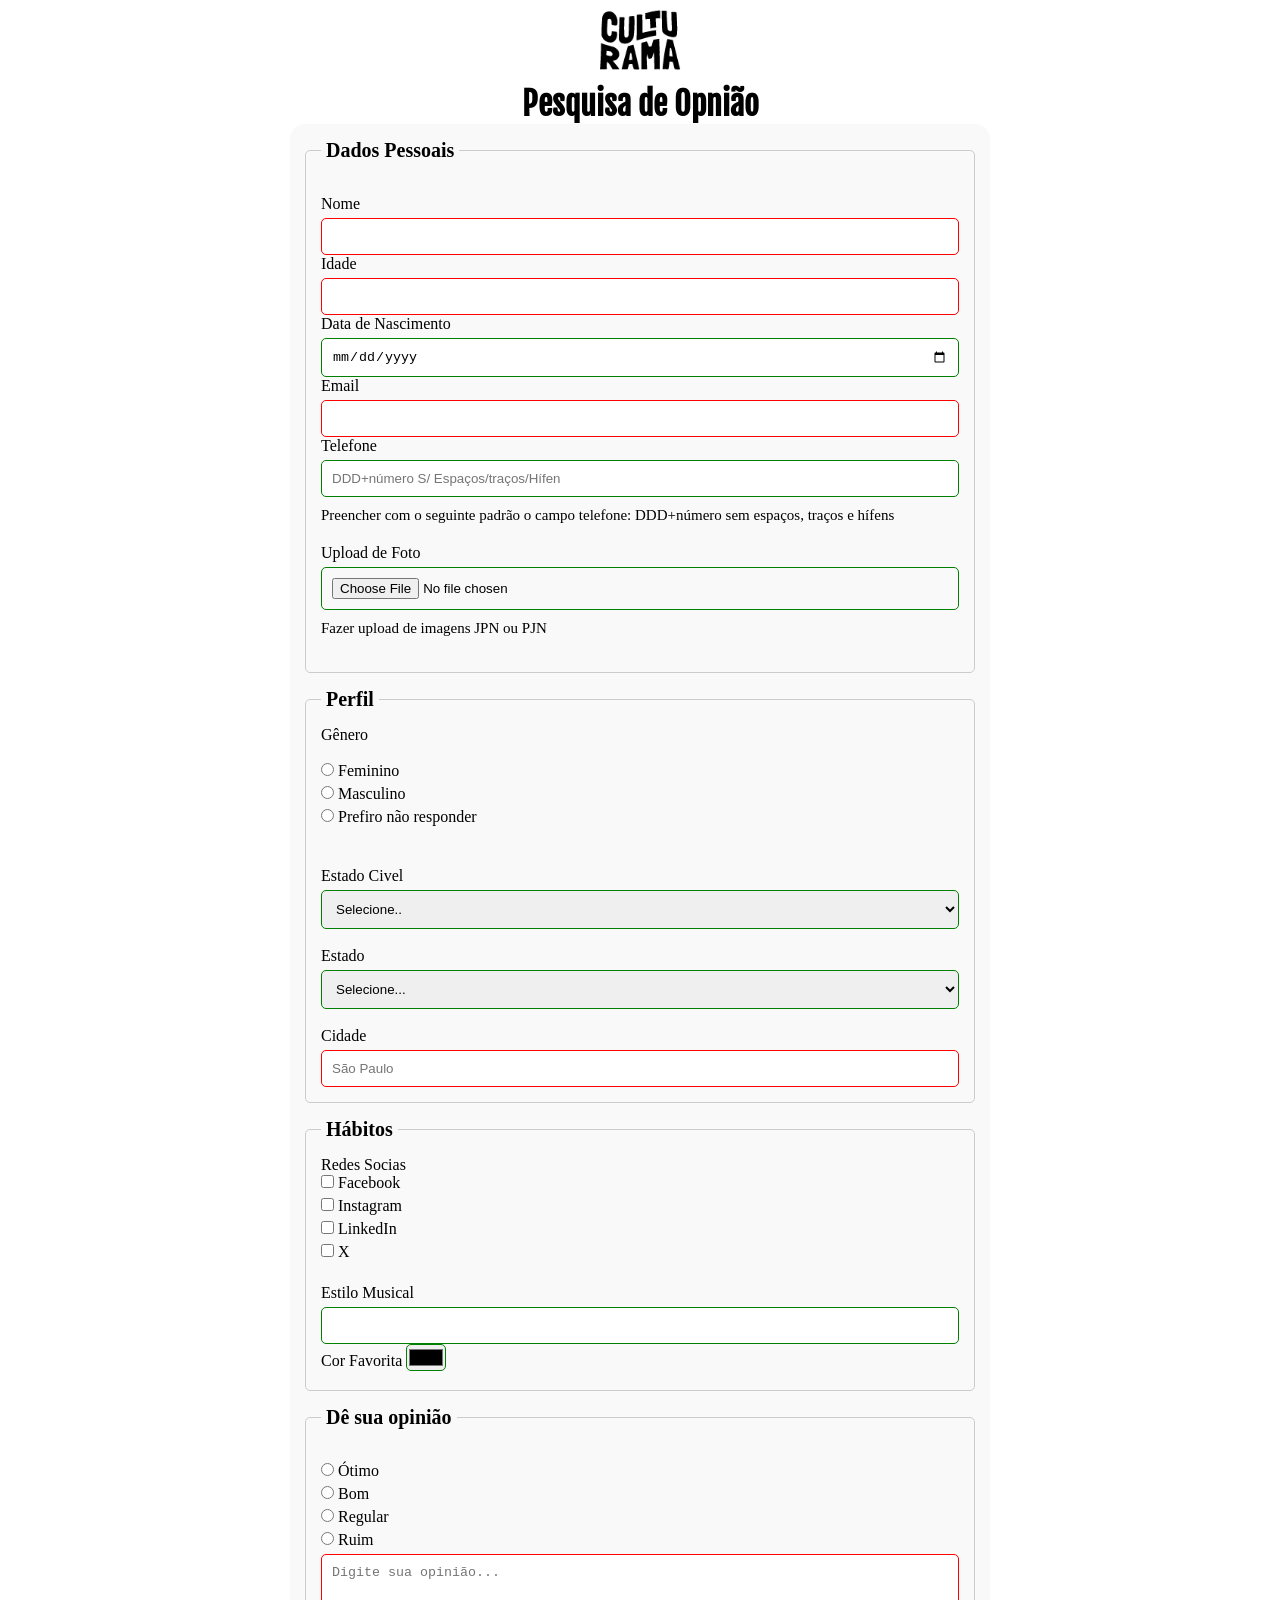
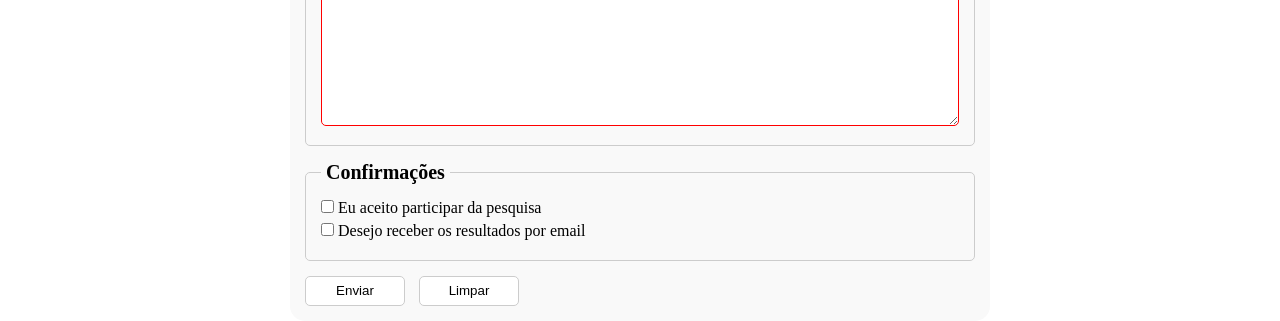
<file: index.html>
<!DOCTYPE html>
<html lang="pt-BR">
<head>
    <meta charset="UTF-8">
    <meta name="viewport" content="width=device-width, initial-scale=1.0">

    <link rel="icon" href="img/culturama-favico.png">
    <link rel="stylesheet" href="css/style.css">

    <link rel="preconnect" href="https://fonts.googleapis.com">
    <link rel="preconnect" href="https://fonts.gstatic.com" crossorigin>
    <link href="https://fonts.googleapis.com/css2?family=Fjalla+One&family=Work+Sans&display=swap" rel="stylesheet">

    <title>Pesquisa Culturama</title>
</head>
<body>
    <main>
    <header>
        <img src="img/logo-culturama.png" alt="Logo Culturama">
        <h1>Pesquisa de Opnião</h1>
    </header>
    <section>
        <!--FORMULÁRIO-->
        <form action="sucesso.html" method="get">
            <!--Dados pessoais-->
            <fieldset>
                <legend>Dados Pessoais</legend>
                <br>
                <label for="name">Nome</label>
                <input type="text" name="username" id="name" required>
                <br>
                <label for="age">Idade</label>
                <input type="number" id="age" name="userAge" min="12" max="100" required>
                <br>
                <label for="birthDate">Data de Nascimento</label>
                <input type="date" id="birthDate" name="userBirthDate">
                <br>
                <label for="Email">Email</label>
                <input type="email" id="Email" name="userEmail" required>
                <br>
                <!--Adicionando aria-describedby para melhorar acessibilidade-->
                <label for="PhoneNumber">Telefone</label>
                <input type="tel" id="PhoneNumber" name="userPhoneNumber" pattern="[0-9]{11}" placeholder="DDD+número S/ Espaços/traços/Hífen" aria-describedby="PhoneNumberdesc">
                <small id="PhoneNumberdesc">Preencher com o seguinte padrão o campo telefone: DDD+número sem espaços, traços e hífens</small>
                <br>
                <!--Adicionando aria-describedby para melhorar acessibilidade-->
                <label for="Image">Upload de Foto</label>
                <input type="file" id="Image" accept="image/*" name="userImage" aria-describedby="descimage">
                <small id="descimage">Fazer upload de imagens JPN ou PJN</small>
                <br>
            </fieldset>
            <!--PERFIL-->
            <fieldset>
                <legend>Perfil</legend>
                <p>Gênero</p>
                <br>
                <div>
                    <input type="radio" id="Feminine"name="userGender" value="Feminino">
                    <label for="Feminine">Feminino</label>
                <br>
                
                    <input type="radio" id="Masculine"name="userGender" value="Masculino">
                    <label for="Masculine">Masculino</label>
                    <br>

                    <input type="radio" id="Not"name="userGender" value="Prefiro nãoresponder">
                    <label for="Not">Prefiro não responder<label>
                </div>
                <br><br>
                <div class="estadoCivel">
                    <label for="maritalStatus">Estado Civel<label>
                </div>
                <select name="userMatitalStatus"          id="maritalStatus">
                    <option value="notInformed">Selecione..</option>
                    <option value="Casado">Casado</option>
                    <option value="Solteiro">Solteiro<option>
                    <option value="Divorciado">Divorciado<option>
                </select>
                
                <br><br>
                <label for="State">Estado</label>
                <select name="userState" id="State" required>
                    <option value="notInformed">Selecione...</option>
                    <option value="acre">Acre</option>
                    <option value="alagoas">Alagoas</option>
                    <option value="amapa">Amapá</option>
                    <option value="bahia">Bahia</option>
                    <option value="amazonas">Amazonas<option>
                    <option value="DistritoFederal">DistritoFederal</option>
                    <option value="EspiritoSanto">EspíritoSanto</option>
                    <option value="goias">Goiás</option>
                    <option value="maranhao">Maranhão<option>
                    <option value="MatoGrosso">Mato Grosso<option>
                    <option value="MatoGrossoDoSul">MatoGrosso do Sul</option>
                    <option value="MinasGerais">MinasGerais</option>
                    <option value="para">Pará</option>
                    <option value="paraiba">Paraíba</option>
                    <option value="parana">Paraná</option>
                    <option value="pernambuco">Pernambuco<option>
                    <option value="piaui">Piauí</option>
                    <option value="RioDeJaneiro">Rio deJaneiro</option>
                    <option value="RioGrandeDoNorte">RioGrande do Norte</option>
                    <option value="RioGrandeDoSul">RioGrande do Sul</option>
                    <option value="rondonia">Rondônia<option>
                    <option value="roraima">Roraima</option>
                    <option value="santa catarina">SantaCatarina</option>
                    <option value="SaoPaulo">São Paulo<option>
                    <option value="sergipe">Sergipe</option>
                    <option value="tocantins">Tocantins<option>
                    <option value="ceara">Ceará</option>
                </select>
                    <br><br>
                    <label for="City">Cidade</label>
                    <input type="text" id="City" name="userCity" autocomplete="address-level2" placeholder="São Paulo", required>
            </fieldset>
            <!--Hábitos-->
            <fieldset>
                <legend>Hábitos</legend>
                <p>Redes Socias</p>
                <input type="checkbox" id="facebook"
                 name="social" value="Facebook">
                <label for="facebook">Facebook</label>
                <br>

                <input type="checkbox" id="instagram" name="social" value="Instagram">
                <label for="instagram">Instagram</label>
                <br>

                <input type="checkbox" id="LinkedIn" name="social" value="LinkedIn">
                <label for="LinkedIn">LinkedIn</label>
                <br>

                <input type="checkbox" id="twitter" name="social" value="X">
                <label for="twitter">X</label>
                <br><br>

                <label for="musicStyle">Estilo Musical</label>
                <input type="text" list="styleTypes" id="musicStyle" name="userMusicStyle">
                <datalist id="styleTypes">
                    <option value="Rock">
                    <option value="Pop">
                    <option value="Sertanejo">
                    <option value="Samba">
                    <option value="Pagode">
                </datalist>
                <br>
                 <label for="favoriteColor">Cor Favorita</label>
                 <input type="color" id="favoriteColor" name="userFavoriteColor">
            </fieldset>
            <fieldset>
            <legend>Dê sua opinião</legend>
            <br>
                
                <input type="radio" id="excellent" name="userOpnion" value="Ótimo">
                <label for="excellent">Ótimo</label>
                <br>
                
                <input type="radio" id="good" name="userOpnion" value="Bom">
                <label for="good">Bom</label>
                
                <br>

                <input type="radio" id="regular" name="userOpnion" value="Regular">
                <label for="regular">Regular</label>    
                
                <br>

                <input type="radio" id="bad" name="userOpnion" value="Ruim">
                <label for="bad">Ruim</label>
                <br>

                <textarea name="userOpnion" id="opnion" cols="30" rows="10" placeholder="Digite sua opinião...", required></textarea>
            </fieldset>
            <fieldset>
                <legend>Confirmações</legend>
                <input type="checkbox" name="confirmation" id="lgpd" value="LGPD" required>
                <label for="lgpd">Eu aceito participar da pesquisa</label><br>
                <input type="checkbox" name="email" id="result" value="Envio por email">
                <label for="result">Desejo receber os resultados por email</label>
            </fieldset>
            <!--Adicionando aria-label para melhorar acessibilidade-->
            <button type="submit" aria-label="Envia dados do formulário">Enviar</button>
            <button type="reset" aria-label="Limpa os dados do formulário">Limpar</button>
        </form>
    </section>
    </main>
</body>
</html>
</file>
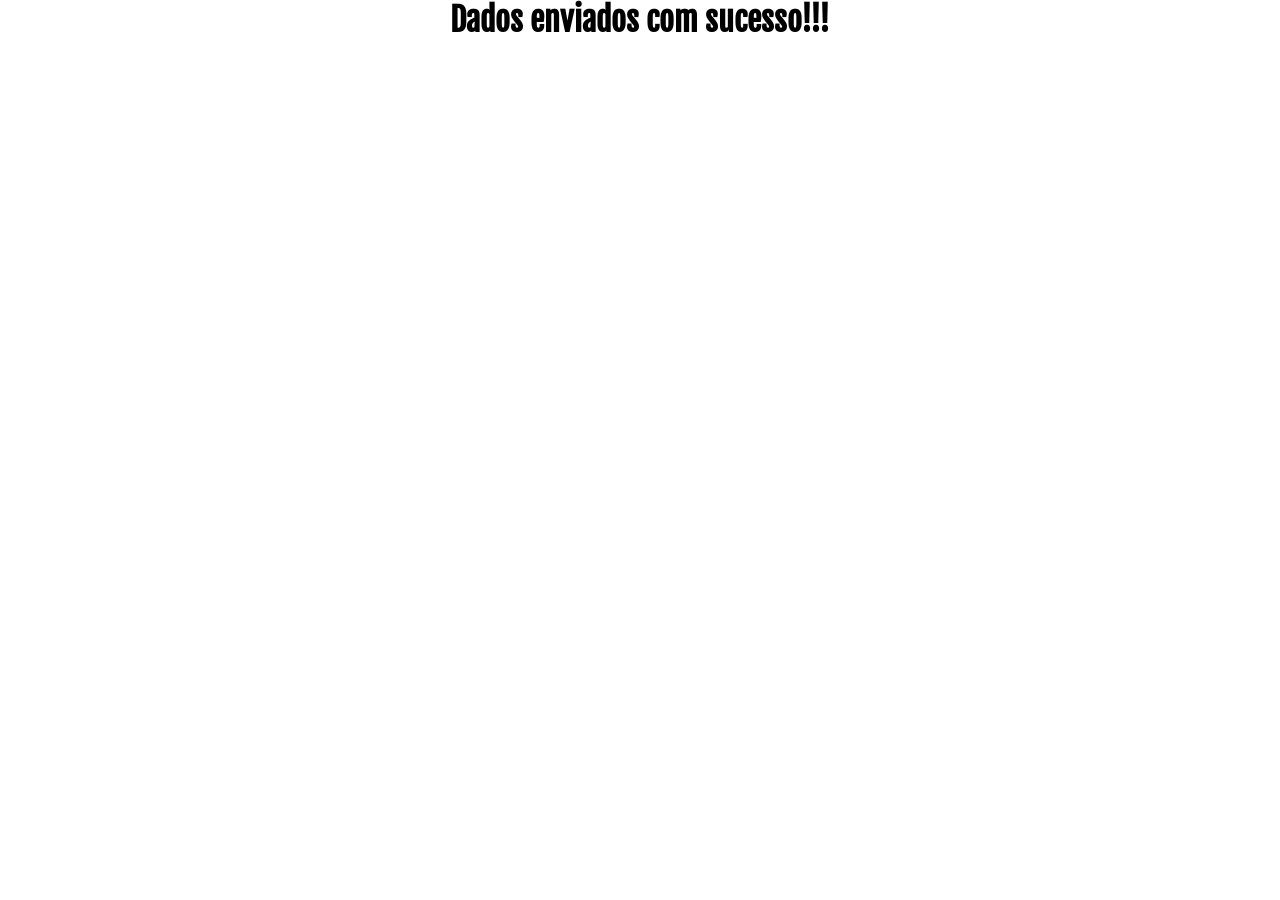
<file: sucesso.html>
<!DOCTYPE html>
<html lang="pt-BR">
<head>
    <meta charset="UTF-8">
    <meta name="viewport" content="width=device-width, initial-scale=1.0">
    <link rel="stylesheet" href="css/style.css">

    <link rel="preconnect" href="https://fonts.googleapis.com">
    <link rel="preconnect" href="https://fonts.gstatic.com" crossorigin>
    <link href="https://fonts.googleapis.com/css2?family=Fjalla+One&family=Work+Sans&display=swap" rel="stylesheet">

    <title>Sucesso</title>
</head>
<body>
    <header>
        <h1 role="alert">Dados enviados com sucesso!!!</h1>
    </header>
</body>
</html>
</file>
<file: css/style.css>
*{margin: 0; padding: 0; box-sizing: border-box;}

:root{
--cor-texto: #333333
--cor-fundo: #ffffff
}

.theme-high-constrast{
    --cor-texto: #000000
    --cor-fundo: #ffffff
}

html{
    font-size: 100%;
}

body{
    backgound-color: var(--cor-texto);
    color: var(--cor-fundo);
    fonte-family: 'Work Sans', sans-serif;}

main{
    width: 100%;
    max-width: 700px;
    margin: 0 auto;
}

header{
    text-align: center;
}

img{
    width: 100px;
}

h1{font-family: fjalla one, sans-serif;
font-size: 2rem;}

form{
    background-color: #f9f9f9;
    padding: 15px;
    border-radius: 15px;
}

fieldset{
    padding: 15px;
    border: 1px solid #ccc;
    border-radius: 5px;
    margin-bottom: 15px;
}

p{
    font-size: 1rem;
}

legend{
    font-weight: bold;
    font-size: 20px;
    padding: 0 5px;
}

label{
    display: inline-block;
    margin-bottom: 5px;}

estadoCivel label{
    display: inline-block;
    margin-bottom: 5px;
}

input[type="name"]{

}

small{
    font-size: 15px;
    display: inline-block;
    margin-bottom: 20px;
    margin-top: 10px;
}

body{fonte-family: 'Work Sans', sans-serif;}

input, select, textarea{
width: 100%;
padding: 10px;
border: 1px solid #ccc;
border-radius: 5px;
}

input[type="checkbox"],
input[type="radio"]{
    width: auto;
}

input[type="color"]{
    width: 40px;
    padding: 0 0;
}

input:invalid, select:invalid, textarea:invalid{
    border-color: red;
}

input:valid, select:valid, textarea:valid{
    border-color: green;
}

button{
    width: 100px;
    height: 30px;
    margin-right: 10px;
    border-radius: 5px;
    border: 1px solid #ccc;
    background-color: #fff;
    cursor:cell;
}

button[type="submit"]:hover{
    background-color: green;
    color: #fff;
}

button[type="reset"]:hover{
    background-color: #ccc;
    color: #ffff;
}
</file>
